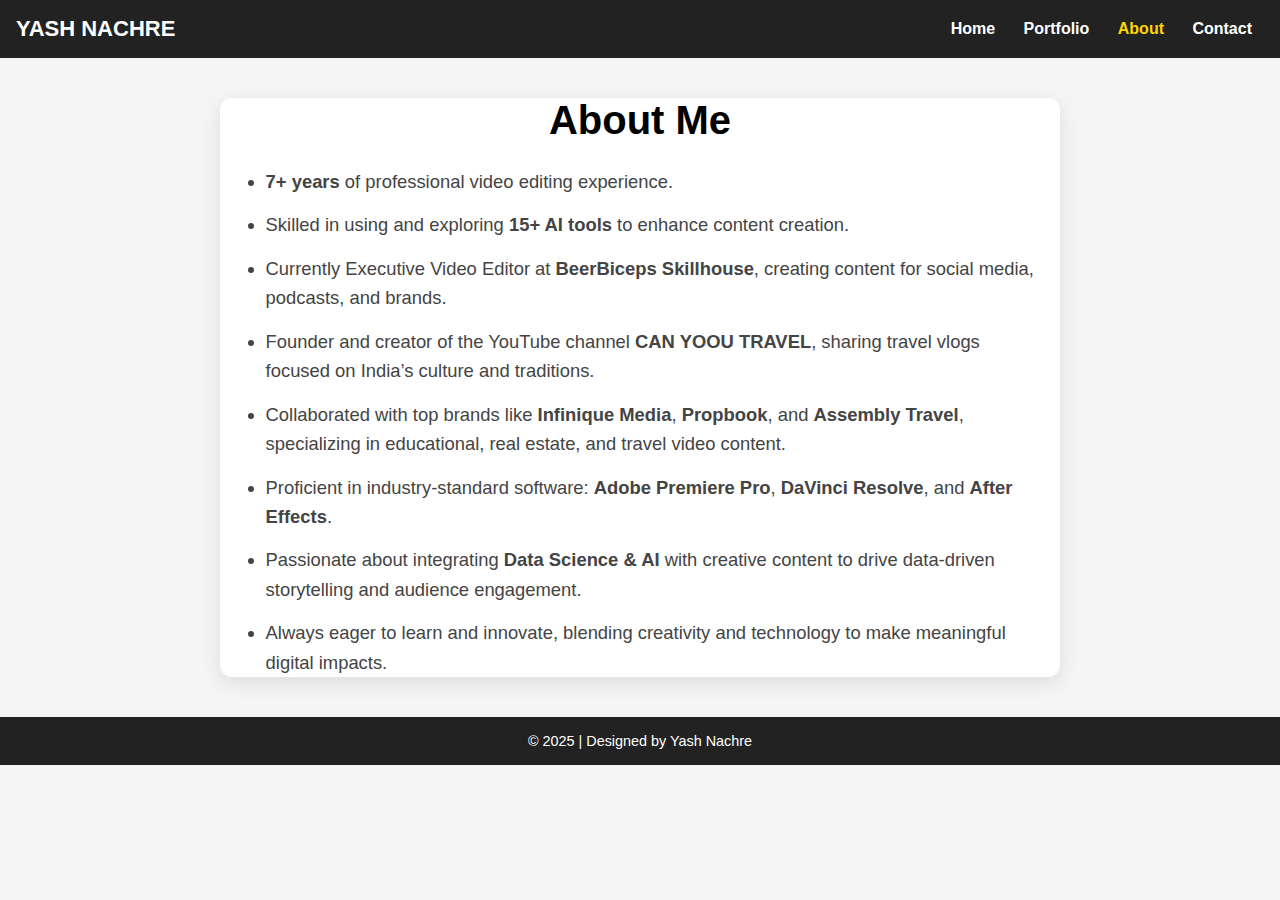
<file: about.html>
<!DOCTYPE html>
<html lang="en">
<head>
  <meta charset="UTF-8" />
  <meta name="viewport" content="width=device-width, initial-scale=1" />
  <title>About | YASH NACHRE</title>
  <link rel="stylesheet" href="style.css" />
  <style>
    body {
      font-family: Arial, sans-serif;
      margin: 0;
      background: #f5f5f5;
      color: #222;
    }

    header,
    footer {
      background: #222;
      color: white;
      text-align: center;
      padding: 1rem;
    }

    nav a {
      color: white;
      text-decoration: none;
      margin: 0 12px;
      font-weight: 600;
      font-size: 1rem;
    }

    nav a:hover,
    nav a.active {
      color: gold;
    }

    .container {
      max-width: 800px;
      margin: 40px auto;
      padding: 0 20px;
      background: white;
      border-radius: 12px;
      box-shadow: 0 6px 20px rgba(0, 0, 0, 0.1);
      text-align: left;
    }

    h2 {
      color: black;
      font-size: 2.5rem;
      margin-bottom: 24px;
      text-align: center;
      font-weight: 700;
    }

    ul.about-list {
      list-style-type: disc;
      padding-left: 1.6rem;
      font-size: 1.15rem;
      line-height: 1.6;
      color: #444;
    }

    ul.about-list li {
      margin-bottom: 14px;
    }

    footer p {
      margin: 0;
      font-size: 0.9rem;
    }
  </style>
</head>
<body>

<header>
  <h1>YASH NACHRE</h1>
  <nav>
    <a href="index.html">Home</a>
    <a href="portfolio.html">Portfolio</a>
    <a href="about.html" class="active">About</a>
    <a href="contact.html">Contact</a>
  </nav>
</header>

<div class="container">
  <h2>About Me</h2>
  <ul class="about-list">
    <li><strong>7+ years</strong> of professional video editing experience.</li>
    <li>Skilled in using and exploring <strong>15+ AI tools</strong> to enhance content creation.</li>
    <li>Currently Executive Video Editor at <strong>BeerBiceps Skillhouse</strong>, creating content for social media, podcasts, and brands.</li>
    <li>Founder and creator of the YouTube channel <strong>CAN YOOU TRAVEL</strong>, sharing travel vlogs focused on India’s culture and traditions.</li>
    <li>Collaborated with top brands like <strong>Infinique Media</strong>, <strong>Propbook</strong>, and <strong>Assembly Travel</strong>, specializing in educational, real estate, and travel video content.</li>
    <li>Proficient in industry-standard software: <strong>Adobe Premiere Pro</strong>, <strong>DaVinci Resolve</strong>, and <strong>After Effects</strong>.</li>
    <li>Passionate about integrating <strong>Data Science & AI</strong> with creative content to drive data-driven storytelling and audience engagement.</li>
    <li>Always eager to learn and innovate, blending creativity and technology to make meaningful digital impacts.</li>
  </ul>
</div>

<footer>
  <p>© 2025 | Designed by Yash Nachre</p>
</footer>

</body>
</html>
</file>
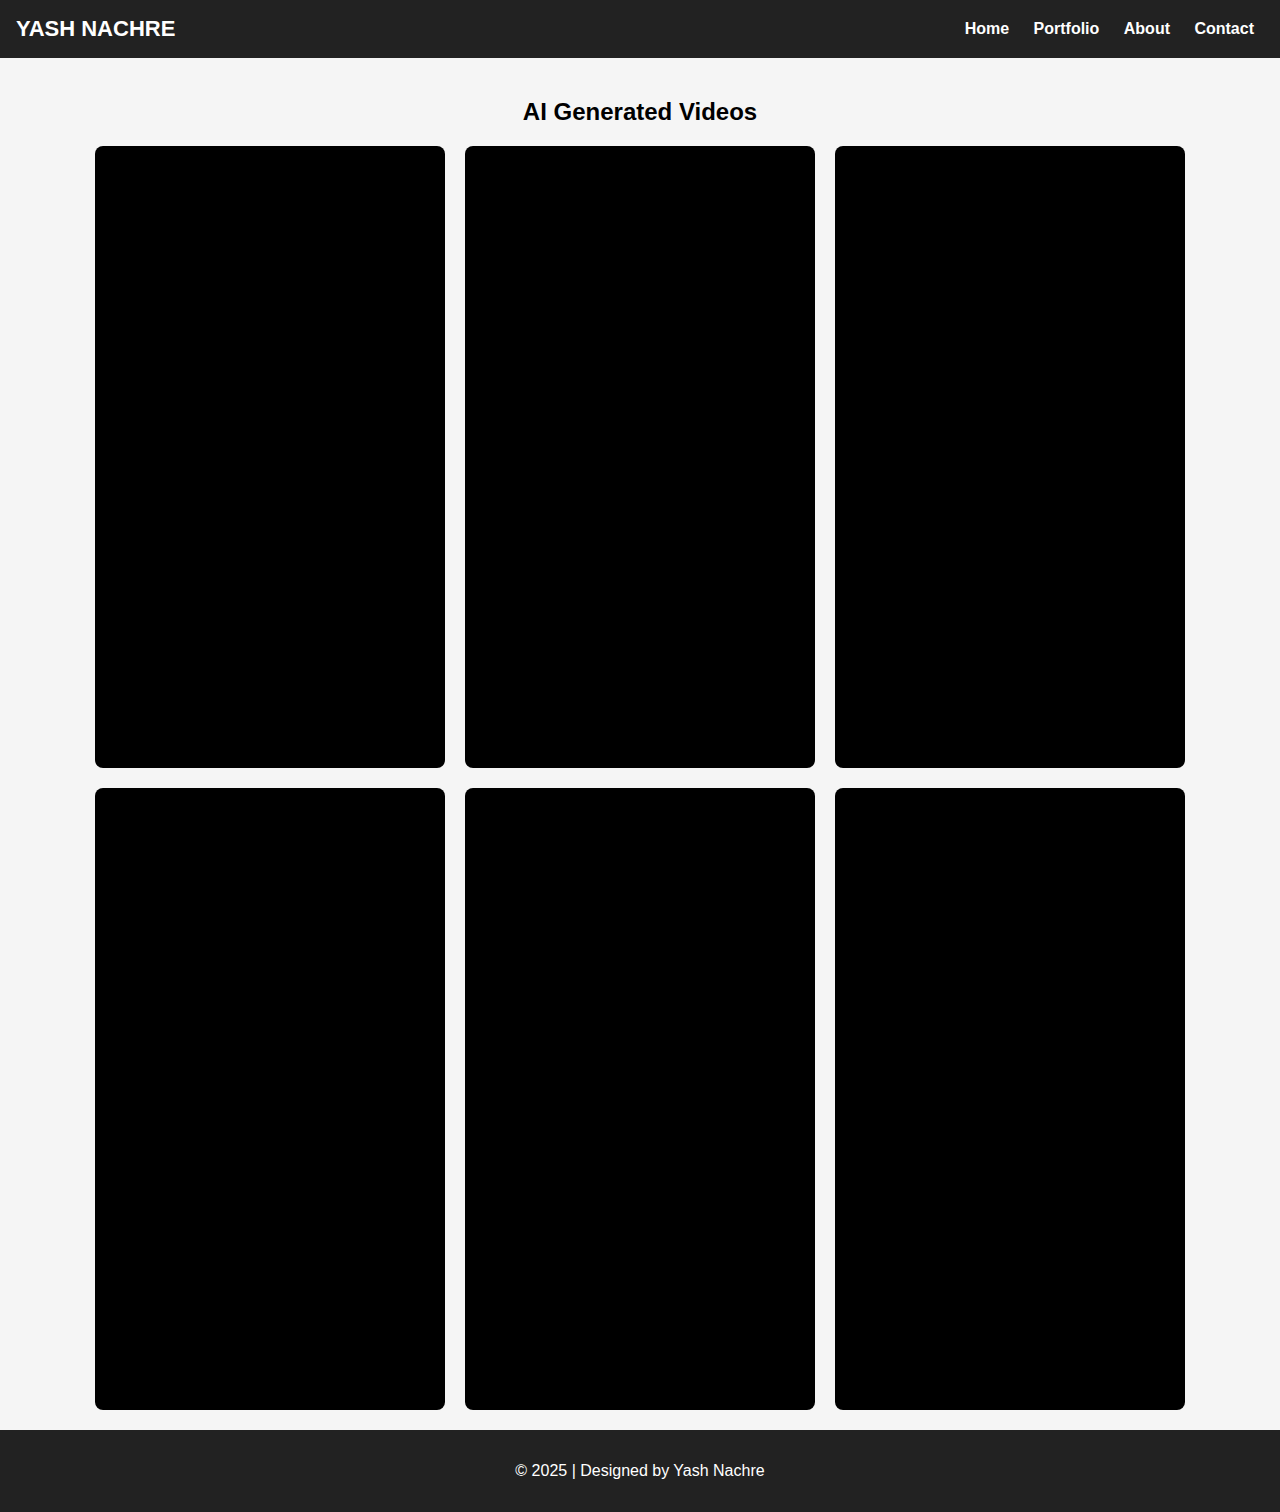
<file: ai-videos.html>
<!DOCTYPE html>
<html lang="en">
<head>
    <meta charset="UTF-8" />
    <meta name="viewport" content="width=device-width, initial-scale=1" />
    <title>AI Generated Videos | YASH NACHRE</title>
    <link rel="stylesheet" href="style.css" />
    <style>
        body {
            display: flex;
            flex-direction: column;
            min-height: 100vh;
            margin: 0;
            background: #f5f5f5;
            font-family: Arial, sans-serif;
        }
        header,
        footer {
            background: #222;
            color: white;
            text-align: center;
            padding: 1rem;
        }
        nav a {
            color: white;
            text-decoration: none;
            margin: 0 10px;
        }
        .container {
            flex: 1;
            padding: 20px;
            text-align: center;
        }
        .grid {
            display: flex;
            flex-wrap: wrap;
            justify-content: center;
            gap: 20px;
        }
        .video-wrapper {
            aspect-ratio: 9 / 16;
            width: 350px;
            background: black;
            display: flex;
            justify-content: center;
            align-items: center;
            border-radius: 8px;
            overflow: hidden;
        }
        iframe {
            width: 100%;
            height: 100%;
            border: none;
        }
        @media (max-width: 500px) {
            .video-wrapper {
                width: 100%;
            }
        }
    </style>
</head>
<body>

<header>
    <h1>YASH NACHRE</h1>
    <nav>
        <a href="index.html">Home</a>
        <a href="portfolio.html">Portfolio</a>
        <a href="about.html">About</a>
        <a href="contact.html">Contact</a>
    </nav>
</header>

<div class="container">
    <h2>AI Generated Videos</h2>
    <div class="grid">
        <div class="video-wrapper">
            <iframe src="https://drive.google.com/file/d/1MMME0P5T2hgxYnnAs2hjR4BjAht7Y6rM/preview" allow="autoplay"></iframe>
        </div>
        <div class="video-wrapper">
            <iframe src="https://drive.google.com/file/d/1f5dgDF1bq-2R2-cSixNAldfKCE-9ws2Y/preview" allow="autoplay"></iframe>
        </div>
        <div class="video-wrapper">
            <iframe src="https://drive.google.com/file/d/19jJ7YDtiosYjiu6g6j9jJiyU4vgFNxD5/preview" allow="autoplay"></iframe>
        </div>
        <div class="video-wrapper">
            <iframe src="https://drive.google.com/file/d/1H-L7W_tNSZP0a8FxtxHq3RGRFGhyQLOb/preview" allow="autoplay"></iframe>
        </div>
        <div class="video-wrapper">
            <iframe src="https://drive.google.com/file/d/1YjQ50-KTPjN1jWjR_onScV64XEoKUbUu/preview" allow="autoplay"></iframe>
        </div>
        <div class="video-wrapper">
            <iframe src="https://drive.google.com/file/d/1smSvJNY668_dUM7RrK7I0NuW74a_STqv/preview" allow="autoplay"></iframe>
        </div>
    
    </div>
</div>

<footer>
    <p>© 2025 | Designed by Yash Nachre</p>
</footer>

</body>
</html>
</file>
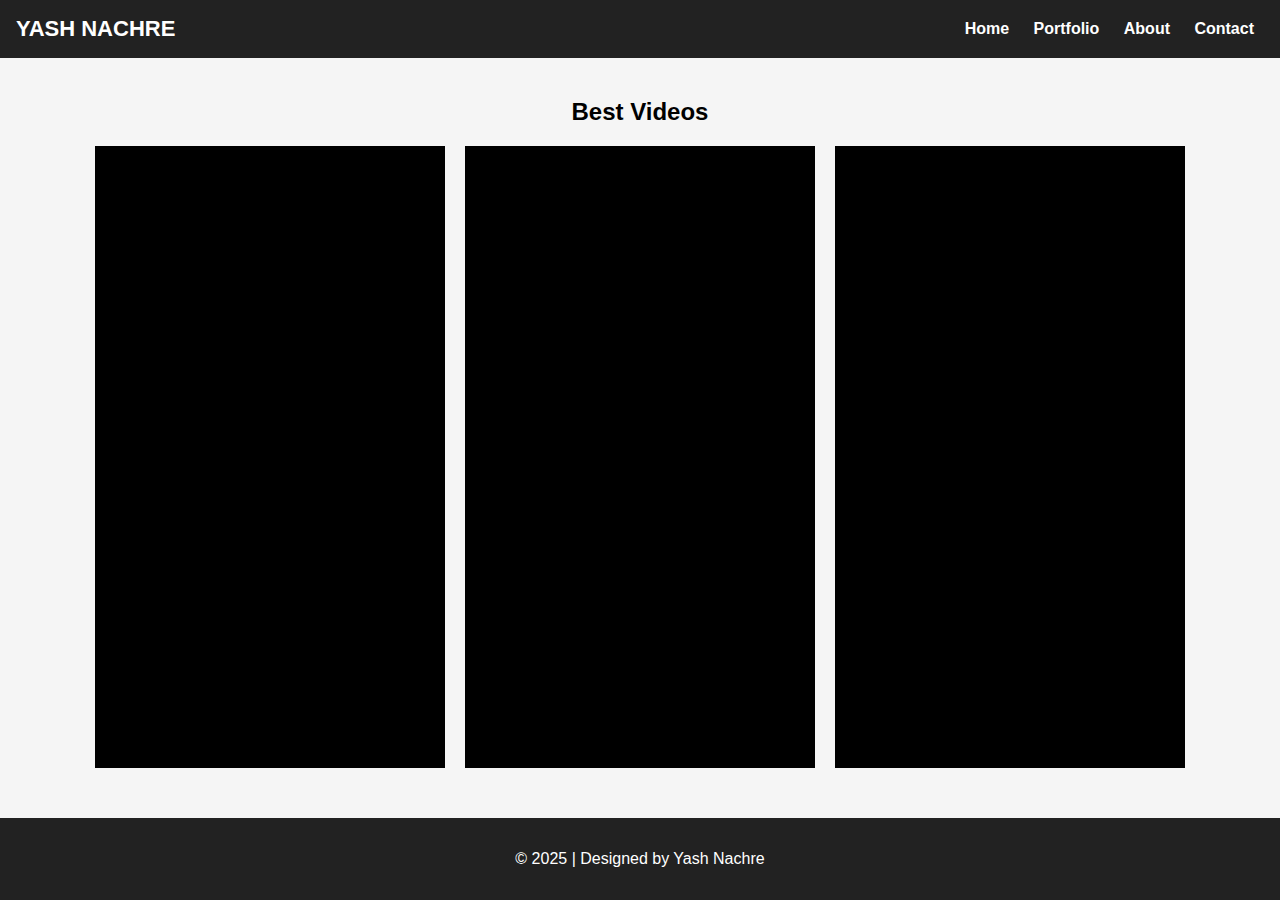
<file: best-videos.html>
<!DOCTYPE html>
<html lang="en">
<head>
    <meta charset="UTF-8">
    <meta name="viewport" content="width=device-width, initial-scale=1.0">
    <title>Best Videos | YASH NACHRE </title>
    <link rel="stylesheet" href="style.css">
    <style>
        body {
            display: flex;
            flex-direction: column;
            min-height: 100vh;
            margin: 0;
            background: #f5f5f5;
            font-family: Arial, sans-serif;
        }

        header, footer {
            background: #222;
            color: white;
            text-align: center;
            padding: 1rem;
        }

        nav a {
            color: white;
            text-decoration: none;
            margin: 0 10px;
        }

        .container {
            flex: 1;
            padding: 20px;
            text-align: center;
        }

        .grid {
            display: flex;
            flex-wrap: wrap;
            justify-content: center;
            gap: 20px;
        }

        .video-wrapper {
            aspect-ratio: 9 / 16;
            width: 350px;
            background: black;
            display: flex;
            justify-content: center;
            align-items: center;
            border-radius: 0px;
            overflow: hidden;
        }

        iframe {
            width: 100%;
            height: 100%;
            border: none;
        }
    </style>
</head>
<body>

<header>
    <h1>YASH NACHRE</h1>
    <nav>
        <a href="index.html">Home</a>
        <a href="portfolio.html" class="active">Portfolio</a>
        <a href="about.html">About</a>
        <a href="contact.html">Contact</a>
    </nav>
</header>

<div class="container">
    <h2>Best Videos</h2>
    <div class="grid">
        <div class="video-wrapper">
            <iframe src="https://drive.google.com/file/d/1VDo1Zg_m2cnG_gtoc-y1VavjPCH6z2Vw/preview" allow="autoplay"></iframe>
        </div>
        <div class="video-wrapper">
            <iframe src="https://drive.google.com/file/d/1FK3FFHeSm4TByrw3MNboFmu7dtVOvdio/preview" allow="autoplay"></iframe>
        </div>
        <div class="video-wrapper">
            <iframe src="https://drive.google.com/file/d/1lwot_o9aLJf7PHTEOgIT7v6i4ZiG0JvF/preview" allow="autoplay"></iframe>
        </div>
    </div>
</div>

<footer>
    <p>© 2025 | Designed by Yash Nachre</p>
</footer>

</body>
</html>
</file>
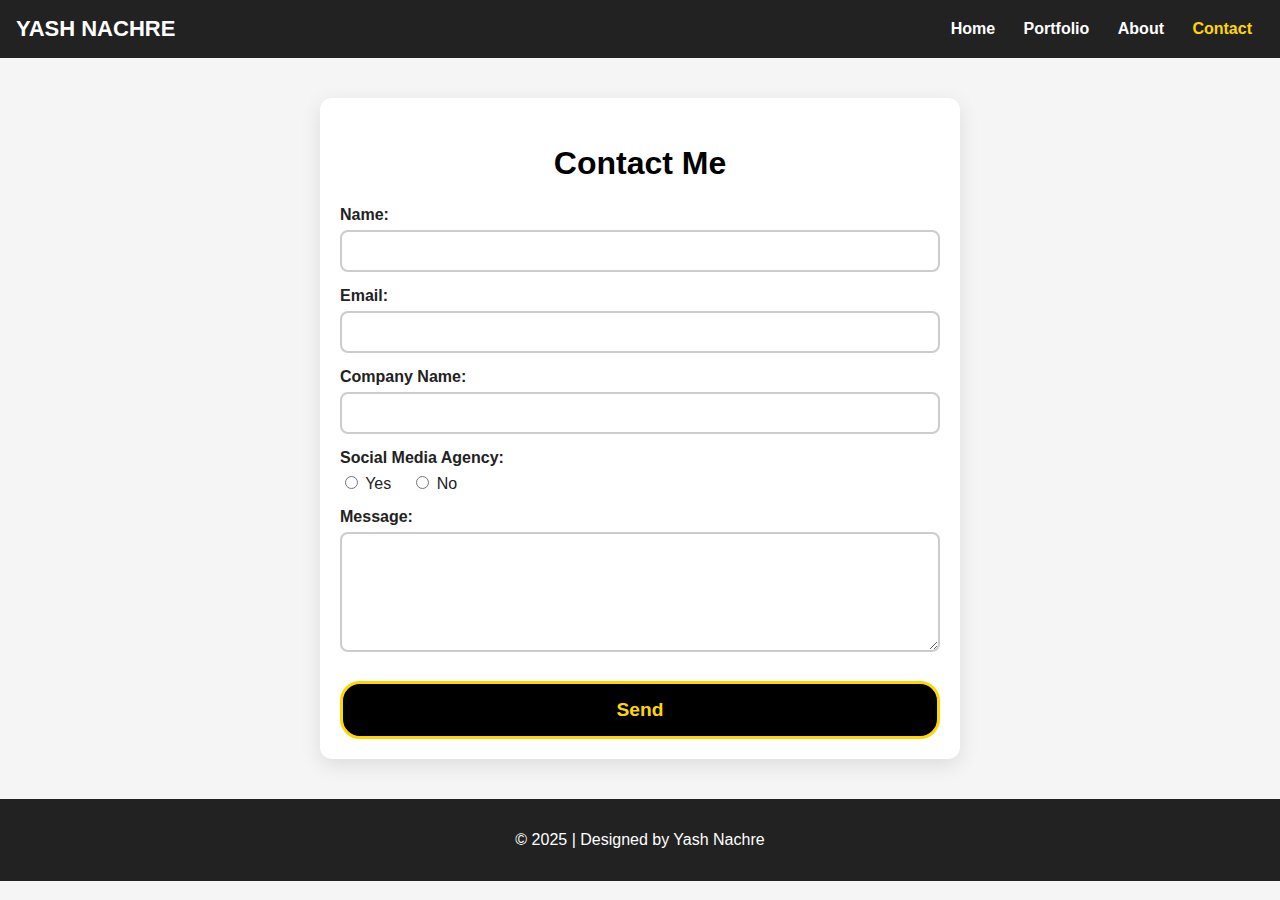
<file: contact.html>
<!DOCTYPE html>
<html lang="en">
<head>
  <meta charset="UTF-8" />
  <meta name="viewport" content="width=device-width, initial-scale=1" />
  <title>Contact | YASH NACHRE</title>
  <link rel="stylesheet" href="style.css" />
  <style>
    body {
      font-family: Arial, sans-serif;
      margin: 0;
      background: #f5f5f5;
      color: #222;
    }
    header, footer {
      background: #222;
      color: white;
      text-align: center;
      padding: 1rem;
    }
    nav a {
      color: white;
      text-decoration: none;
      margin: 0 12px;
      font-weight: 600;
      font-size: 1rem;
    }
    nav a:hover,
    nav a.active {
      color: gold;
    }
    .container {
      max-width: 600px;
      margin: 40px auto;
      padding: 20px;
      background: white;
      border-radius: 12px;
      box-shadow: 0 6px 20px rgba(0, 0, 0, 0.1);
    }
    h2 {
      text-align: center;
      font-weight: 700;
      margin-bottom: 24px;
      font-size: 2rem;
      color: #000;
    }
    form label {
      display: block;
      margin: 15px 0 6px;
      font-weight: 600;
    }
    input[type="text"],
    input[type="email"],
    textarea,
    select {
      width: 100%;
      padding: 10px;
      border: 2px solid #ccc;
      border-radius: 8px;
      font-size: 1rem;
      box-sizing: border-box;
      transition: border-color 0.3s ease;
    }
    input[type="text"]:focus,
    input[type="email"]:focus,
    textarea:focus,
    select:focus {
      border-color: gold;
      outline: none;
    }
    textarea {
      resize: vertical;
      min-height: 120px;
    }
    .radio-group {
      display: flex;
      gap: 20px;
      margin-top: 6px;
    }
    .radio-group label {
      font-weight: normal;
      margin: 0;
      cursor: pointer;
    }
    button.button {
      margin-top: 25px;
      width: 100%;
      padding: 15px;
      background: black;
      color: gold;
      font-size: 1.2rem;
      font-weight: 700;
      border: 3px solid gold;
      border-radius: 20px;
      cursor: pointer;
      transition: background-color 0.3s ease, color 0.3s ease;
    }
    button.button:hover {
      background: gold;
      color: black;
      border-color: black;
    }
  </style>
</head>
<body>

<header>
  <h1>YASH NACHRE</h1>
  <nav>
    <a href="index.html">Home</a>
    <a href="portfolio.html">Portfolio</a>
    <a href="about.html">About</a>
    <a href="contact.html" class="active">Contact</a>
  </nav>
</header>

<div class="container">
  <h2>Contact Me</h2>
  <form action="mailto:yashnachre24@gmail.com" method="post" enctype="text/plain" onsubmit="return confirm('This will open your email client to send the message. Continue?');">
    <label for="name">Name:</label>
    <input type="text" id="name" name="Name" required />

    <label for="email">Email:</label>
    <input type="email" id="email" name="Email" required />

    <label for="company">Company Name:</label>
    <input type="text" id="company" name="Company Name" />

    <label>Social Media Agency:</label>
    <div class="radio-group">
      <label><input type="radio" name="Social Media Agency" value="Yes" required /> Yes</label>
      <label><input type="radio" name="Social Media Agency" value="No" /> No</label>
    </div>

    <label for="message">Message:</label>
    <textarea id="message" name="Message" required></textarea>

    <button type="submit" class="button">Send</button>
  </form>
</div>

<footer>
  <p>© 2025 | Designed by Yash Nachre</p>
</footer>

</body>
</html>
</file>
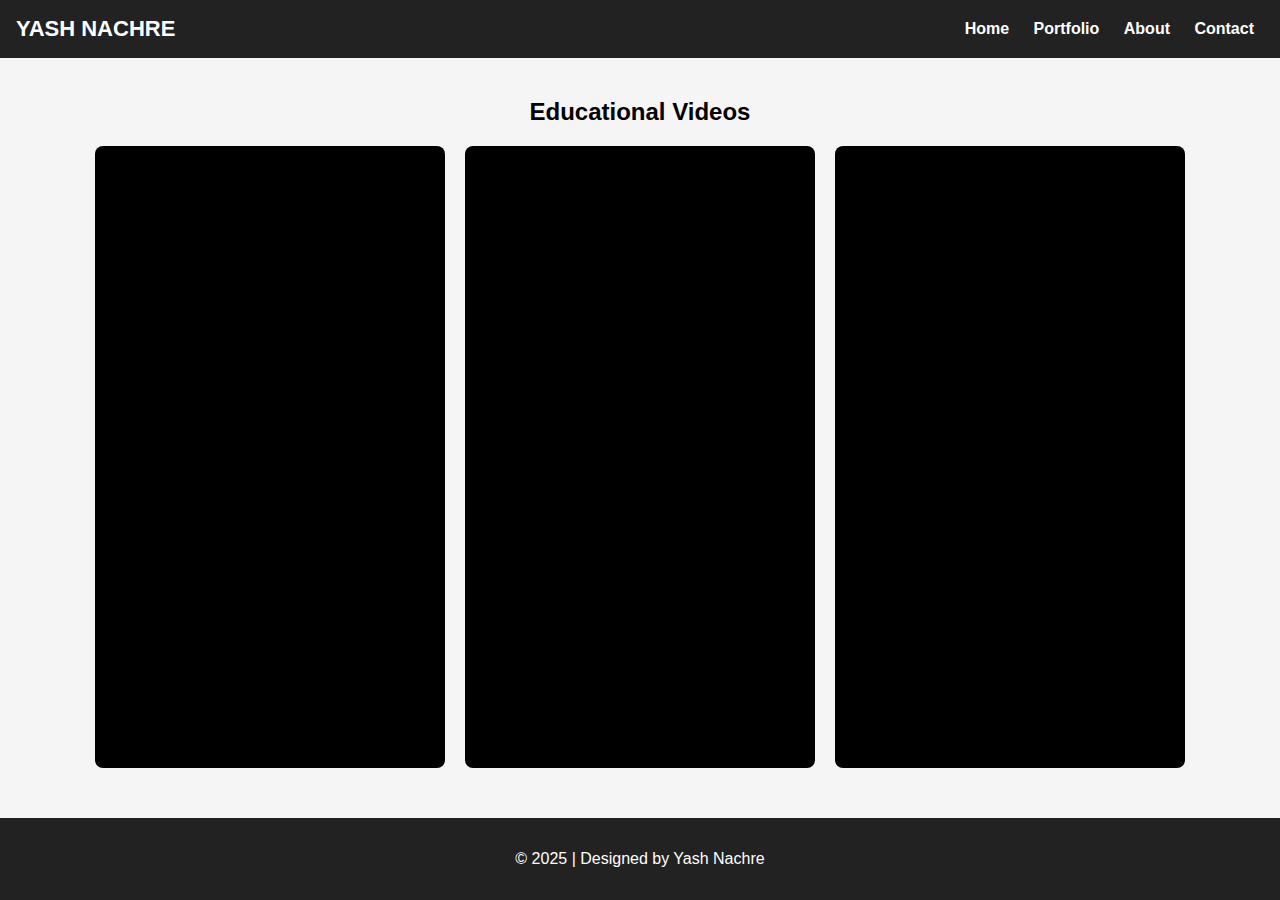
<file: educational.html>
<!DOCTYPE html>
<html lang="en">
<head>
    <meta charset="UTF-8">
    <meta name="viewport" content="width=device-width, initial-scale=1.0">
    <title>Educational Videos | YASH NACHRE </title>
    <link rel="stylesheet" href="style.css">
    <style>
        body {
            display: flex;
            flex-direction: column;
            min-height: 100vh;
            margin: 0;
            background: #f5f5f5;
            font-family: Arial, sans-serif;
        }

        header, footer {
            background: #222;
            color: white;
            text-align: center;
            padding: 1rem;
        }

        nav a {
            color: white;
            text-decoration: none;
            margin: 0 10px;
        }

        .container {
            flex: 1;
            padding: 20px;
            text-align: center;
        }

        .grid {
            display: flex;
            flex-wrap: wrap;
            justify-content: center;
            gap: 20px;
        }

        .video-wrapper {
            aspect-ratio: 9 / 16;
            width: 350px;
            background: black;
            display: flex;
            justify-content: center;
            align-items: center;
            border-radius: 8px;
            overflow: hidden;
        }

        iframe {
            width: 100%;
            height: 100%;
            border: none;
        }
    </style>
</head>
<body>

<header>
    <h1>YASH NACHRE</h1>
    <nav>
        <a href="index.html">Home</a>
        <a href="portfolio.html" class="active">Portfolio</a>
        <a href="about.html">About</a>
        <a href="contact.html">Contact</a>
    </nav>
</header>

<div class="container">
    <h2>Educational Videos</h2>
    <div class="grid">
        <div class="video-wrapper">
            <iframe src="https://drive.google.com/file/d/160pyNB1gSYY9GG8d59i5fZnSrkN-n6su/preview" allow="autoplay"></iframe>
        </div>
        <div class="video-wrapper">
            <iframe src="https://drive.google.com/file/d/1gzmtm_G0Z3S0r6ZBjLa1XEUdpWGqEaGr/preview" allow="autoplay"></iframe>
        </div>
        <div class="video-wrapper">
            <iframe src="https://drive.google.com/file/d/19wZjIXzOToAuJ5Zze53b80kP4eG9-ULh/preview" allow="autoplay"></iframe>
        </div>
    </div>
</div>

<footer>
    <p>© 2025 | Designed by Yash Nachre</p>
</footer>

</body>
</html>
</file>
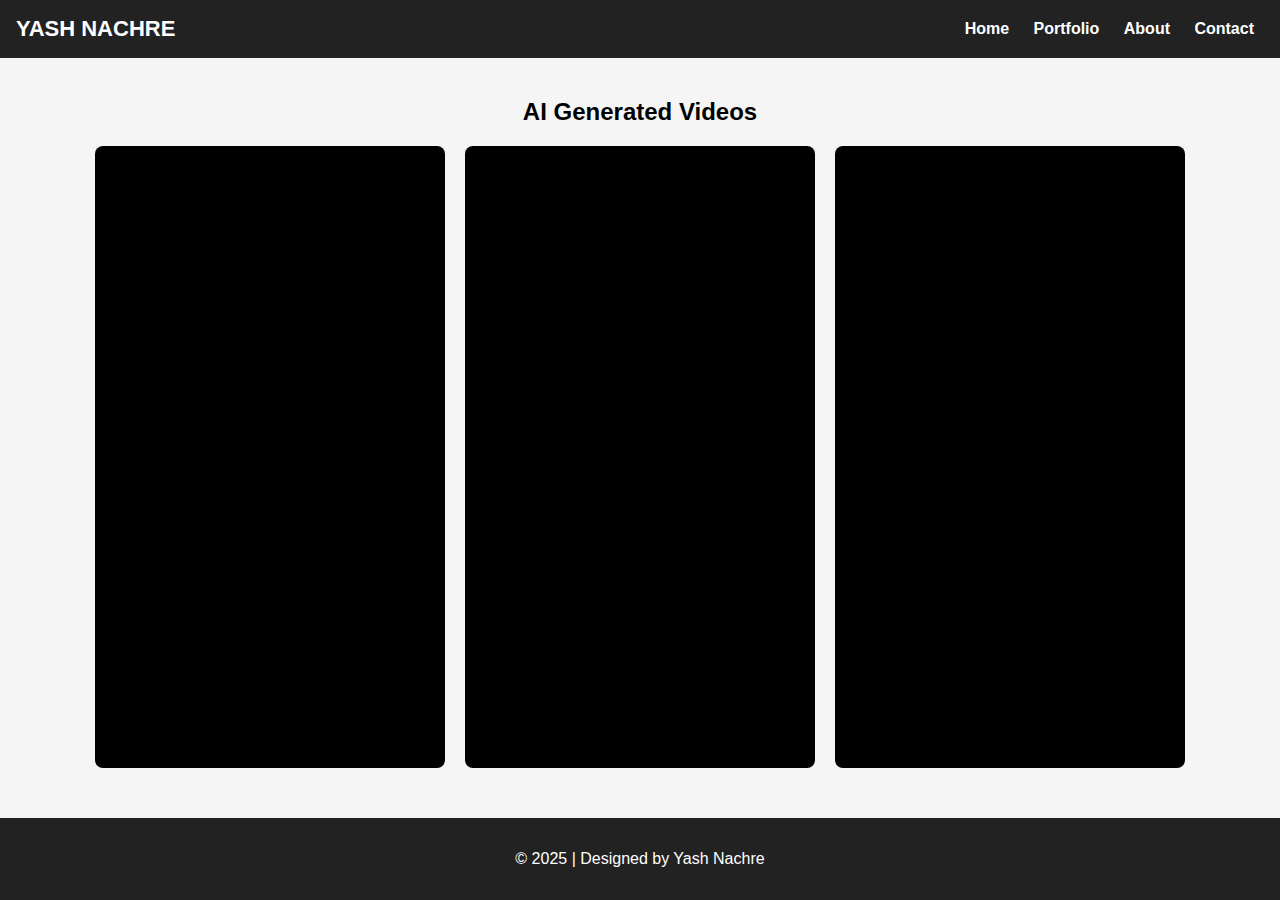
<file: events.html>
<!DOCTYPE html>
<html lang="en">
<head>
    <meta charset="UTF-8">
    <meta name="viewport" content="width=device-width, initial-scale=1.0">
    <title>AI Generated Videos | CAN YOOU TRAVEL</title>
    <link rel="stylesheet" href="style.css">
    <style>
        body {
            display: flex;
            flex-direction: column;
            min-height: 100vh;
            margin: 0;
            background: #f5f5f5;
            font-family: Arial, sans-serif;
        }
        header, footer {
            background: #222;
            color: white;
            text-align: center;
            padding: 1rem;
        }
        nav a {
            color: white;
            text-decoration: none;
            margin: 0 10px;
        }
        .container {
            flex: 1;
            padding: 20px;
            text-align: center;
        }
        .grid {
            display: flex;
            flex-wrap: wrap;
            justify-content: center;
            gap: 20px;
        }
        .video-wrapper {
            aspect-ratio: 9 / 16;
            width: 350px;
            background: black;
            display: flex;
            justify-content: center;
            align-items: center;
            border-radius: 8px;
            overflow: hidden;
        }
        iframe {
            width: 100%;
            height: 100%;
            border: none;
        }
        @media (max-width: 500px) {
            .video-wrapper {
                width: 100%;
            }
        }
    </style>
</head>
<body>

<header>
    <h1>YASH NACHRE</h1>
    <nav>
        <a href="index.html">Home</a>
        <a href="portfolio.html">Portfolio</a>
        <a href="about.html">About</a>
        <a href="contact.html">Contact</a>
    </nav>
</header>

<div class="container">
    <h2>AI Generated Videos</h2>
    <div class="grid">
        <div class="video-wrapper">
            <iframe src="https://drive.google.com/file/d/1r1HDlNM4_6uIfnZngF7Om3a-kB7ce5O-/preview" allow="autoplay"></iframe>
        </div>
        <div class="video-wrapper">
            <iframe src="https://drive.google.com/file/d/1gotUhskOIy_CBrOmMIfNVGXfb7w7BO7H/preview" allow="autoplay"></iframe>
        </div>
        <div class="video-wrapper">
            <iframe src="https://drive.google.com/file/d/1AOrqBYitz60LIz1IdVoC7wjOGbaiDSNc/preview" allow="autoplay"></iframe>
        </div>
    </div>
</div>

<footer>
    <p>© 2025 | Designed by Yash Nachre</p>
</footer>

</body>
</html>
</file>
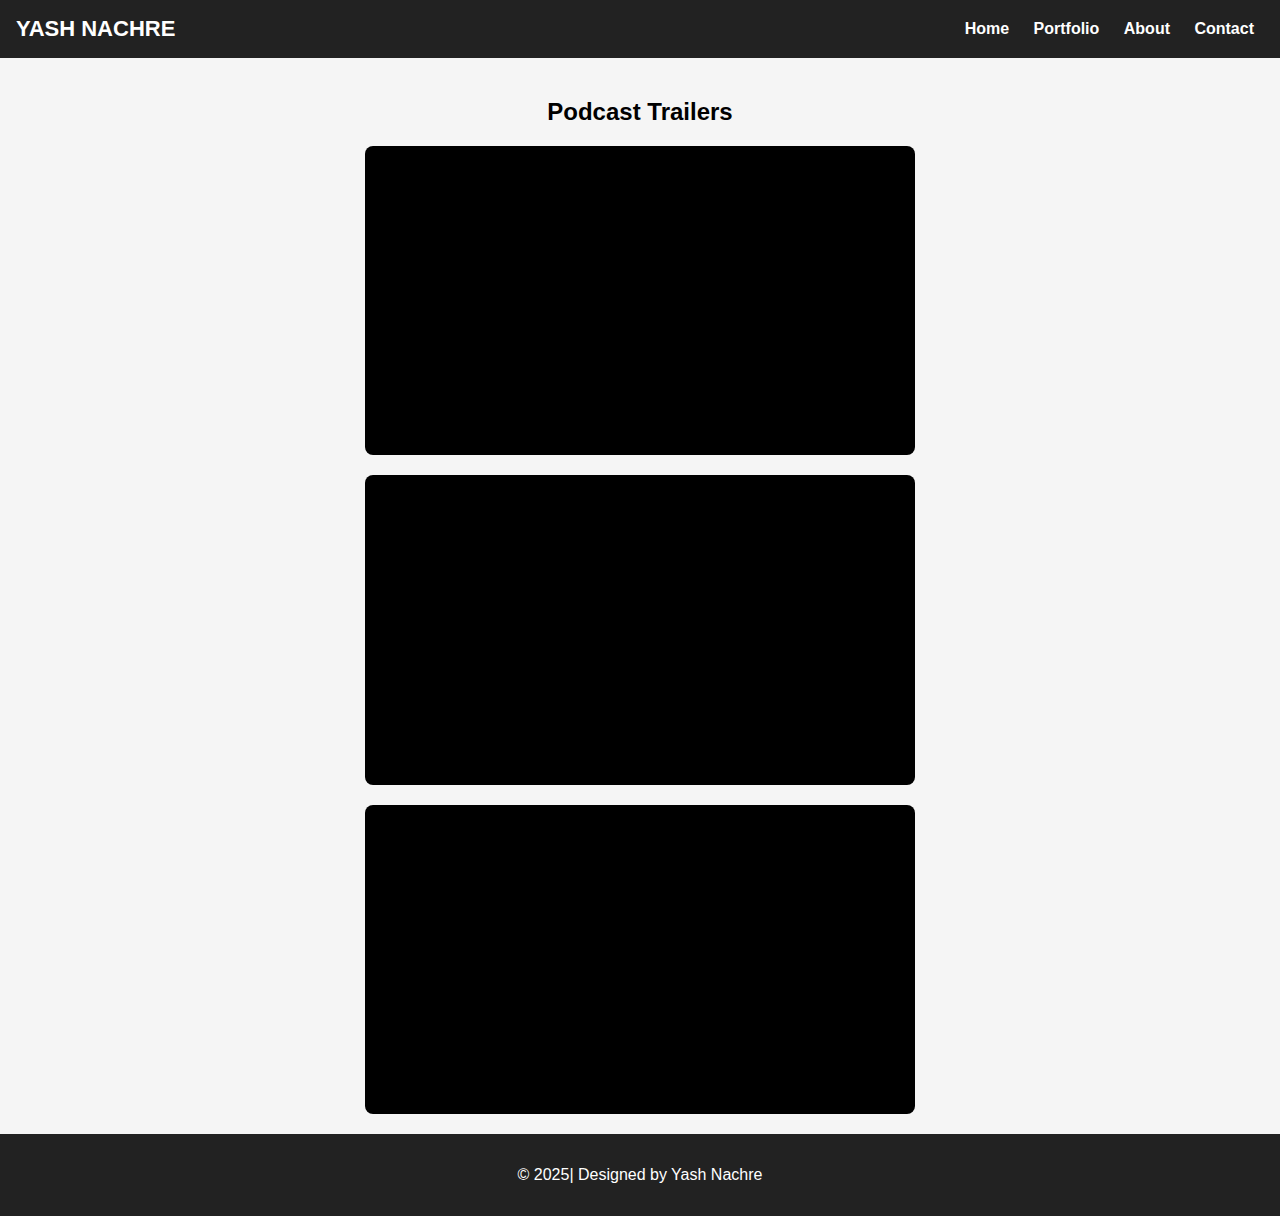
<file: podcasts.html>
<!DOCTYPE html>
<html lang="en">
<head>
    <meta charset="UTF-8">
    <meta name="viewport" content="width=device-width, initial-scale=1.0">
    <title>Podcast Trailers | YASH NACHRE </title>
    <link rel="stylesheet" href="style.css">
    <style>
        body {
            display: flex;
            flex-direction: column;
            min-height: 100vh;
            margin: 0;
            background: #f5f5f5;
            font-family: Arial, sans-serif;
        }
        header, footer {
            background: #222;
            color: white;
            text-align: center;
            padding: 1rem;
        }
        nav a {
            color: white;
            text-decoration: none;
            margin: 0 10px;
        }
        .container {
            flex: 1;
            padding: 20px;
            text-align: center;
        }
        .grid {
            display: flex;
            flex-wrap: wrap;
            justify-content: center;
            gap: 20px;
        }
        .video-wrapper {
            aspect-ratio: 16 / 9;
            width: 550px;
            background: black;
            display: flex;
            justify-content: center;
            align-items: center;
            border-radius: 8px;
            overflow: hidden;
        }
        iframe {
            width: 100%;
            height: 100%;
            border: none;
        }
        @media (max-width: 500px) {
            .video-wrapper {
                width: 100%;
            }
        }
    </style>
</head>
<body>

<header>
    <h1>YASH NACHRE</h1>
    <nav>
        <a href="index.html">Home</a>
        <a href="portfolio.html">Portfolio</a>
        <a href="about.html">About</a>
        <a href="contact.html">Contact</a>
    </nav>
</header>

<div class="container">
    <h2>Podcast Trailers</h2>
    <div class="grid">
        <div class="video-wrapper">
            <iframe src="https://drive.google.com/file/d/1LODEa-_a76V1VUH5yZD1I9YH9TXy3S7O/preview" allow="autoplay"></iframe>
        </div>
        <div class="video-wrapper">
            <iframe src="https://drive.google.com/file/d/1FDY-FfyDRdN1m9wczhNAFGP2cbby42O7/preview" allow="autoplay"></iframe>
        </div>
        <div class="video-wrapper">
            <iframe src="https://drive.google.com/file/d/1m15qG03bqAMSFUnFvcKbJ_64zMlm4qJG/preview" allow="autoplay"></iframe>
        </div>
    </div>
</div>

<footer>
    <p>© 2025| Designed by Yash Nachre</p>
</footer>

</body>
</html>
</file>
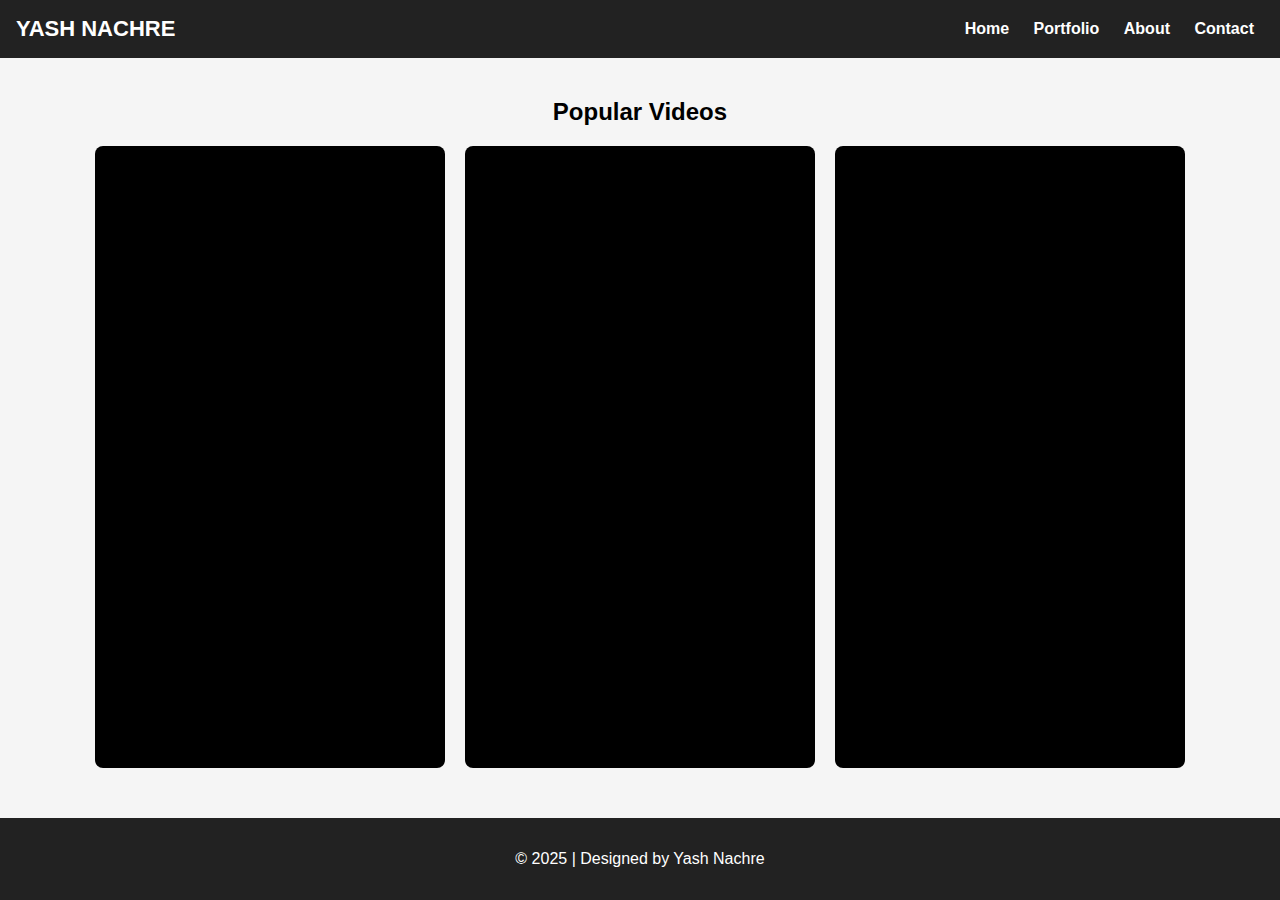
<file: popular.html>
<!DOCTYPE html>
<html lang="en">
<head>
    <meta charset="UTF-8">
    <meta name="viewport" content="width=device-width, initial-scale=1.0">
    <title>Popular Videos | YASH NACHRE</title>
    <link rel="stylesheet" href="style.css">
    <style>
        body {
            display: flex;
            flex-direction: column;
            min-height: 100vh;
            margin: 0;
            background: #f5f5f5;
            font-family: Arial, sans-serif;
        }
        header, footer {
            background: #222;
            color: white;
            text-align: center;
            padding: 1rem;
        }
        nav a {
            color: white;
            text-decoration: none;
            margin: 0 10px;
        }
        .container {
            flex: 1;
            padding: 20px;
            text-align: center;
        }
        .grid {
            display: flex;
            flex-wrap: wrap;
            justify-content: center;
            gap: 20px;
        }
        .video-wrapper {
            aspect-ratio: 9 / 16;
            width: 350px;
            background: black;
            display: flex;
            justify-content: center;
            align-items: center;
            border-radius: 8px;
            overflow: hidden;
        }
        iframe {
            width: 100%;
            height: 100%;
            border: none;
        }
        @media (max-width: 500px) {
            .video-wrapper {
                width: 100%;
            }
        }
    </style>
</head>
<body>

<header>
    <h1>YASH NACHRE</h1>
    <nav>
        <a href="index.html">Home</a>
        <a href="portfolio.html">Portfolio</a>
        <a href="about.html">About</a>
        <a href="contact.html">Contact</a>
    </nav>
</header>

<div class="container">
    <h2>Popular Videos</h2>
    <div class="grid">
        <div class="video-wrapper">
            <iframe src="https://drive.google.com/file/d/1tzx4dkdMBQ1aBZJeyoUKFihAwZPcQi9P/preview" allow="autoplay"></iframe>
        </div>
        <div class="video-wrapper">
            <iframe src="https://drive.google.com/file/d/1uwmZ9SHyseUcTutFexQjF2K18ziwem0_/preview" allow="autoplay"></iframe>
        </div>
        <div class="video-wrapper">
            <iframe src="https://drive.google.com/file/d/1wLR2tSScFE-nbmLss8_sVB5Sz7xdOfEA/preview" allow="autoplay"></iframe>
        </div>
    </div>
</div>

<footer>
    <p>© 2025 | Designed by Yash Nachre</p>
</footer>

</body>
</html>
</file>
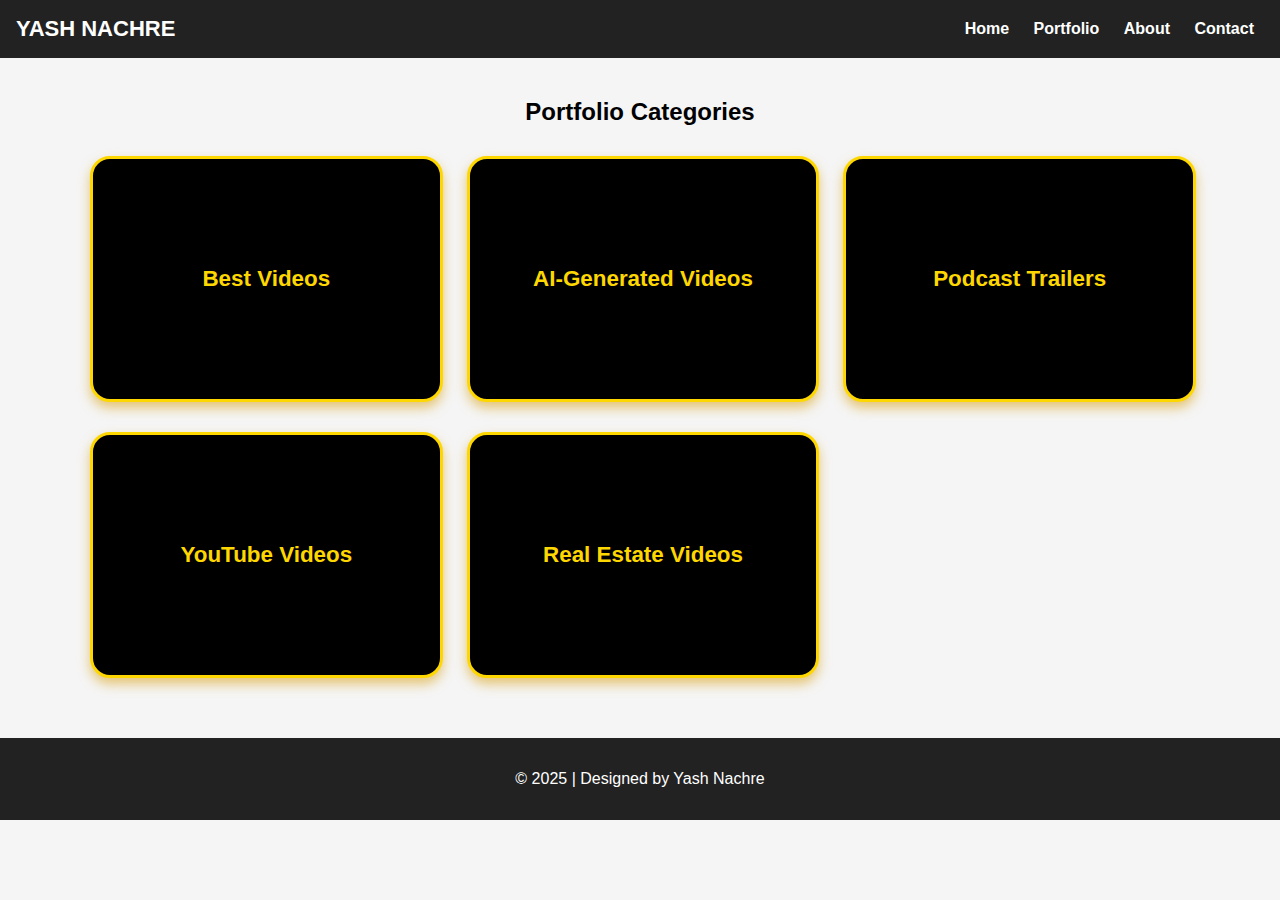
<file: portfolio.html>
<!DOCTYPE html>
<html lang="en">
<head>
  <meta charset="UTF-8" />
  <meta name="viewport" content="width=device-width, initial-scale=1" />
  <title>Portfolio | YASH NACHRE</title>
  <link rel="stylesheet" href="style.css" />
  <style>
    body {
      font-family: Arial, sans-serif;
      margin: 0;
      background: #f5f5f5;
    }

    header,
    footer {
      background: #222;
      color: white;
      text-align: center;
      padding: 1rem;
    }

    nav a {
      color: white;
      text-decoration: none;
      margin: 0 10px;
    }

    .container {
      padding: 20px;
      text-align: center;
    }

    .grid {
      display: grid;
      grid-template-columns: repeat(auto-fit, minmax(260px, 1fr));
      gap: 30px;
      margin-top: 30px;
    }

    .btn-category {
      display: inline-flex;
      background: black;
      color: gold;
      border: 3px solid gold;
      padding: 40px 0;
      font-size: 1.4rem;
      font-weight: 700;
      border-radius: 20px;
      text-decoration: none;
      box-shadow: 0 6px 12px rgba(218, 165, 32, 0.6);
      transition: transform 0.35s cubic-bezier(0.4, 0, 0.2, 1), 
                  box-shadow 0.35s cubic-bezier(0.4, 0, 0.2, 1);
      user-select: none;
      width: 100%;
      justify-content: center;
      align-items: center;
      height: 160px;
      text-align: center;
      cursor: pointer;
    }

    .btn-category:hover {
      background: gold;
      color: black;
      border-color: black;
      box-shadow: 0 12px 24px rgba(218, 165, 32, 0.9);
      transform: scale(1.07);
    }

    footer {
      margin-top: 40px;
    }
  </style>
</head>
<body>

<header>
  <h1>YASH NACHRE</h1>
  <nav>
    <a href="index.html">Home</a>
    <a href="portfolio.html" class="active">Portfolio</a>
    <a href="about.html">About</a>
    <a href="contact.html">Contact</a>
  </nav>
</header>

<div class="container">
  <h2>Portfolio Categories</h2>
  <div class="grid">
    <a href="best-videos.html" class="btn-category">Best Videos</a>
    <a href="ai-videos.html" class="btn-category">AI-Generated Videos</a>
    <a href="podcasts.html" class="btn-category">Podcast Trailers</a>
    <a href="youtube-videos.html" class="btn-category">YouTube Videos</a>
    <a href="real-estate.html" class="btn-category">Real Estate Videos</a>
  </div>
</div>

<footer>
  <p>© 2025 | Designed by Yash Nachre</p>
</footer>

</body>
</html>
</file>
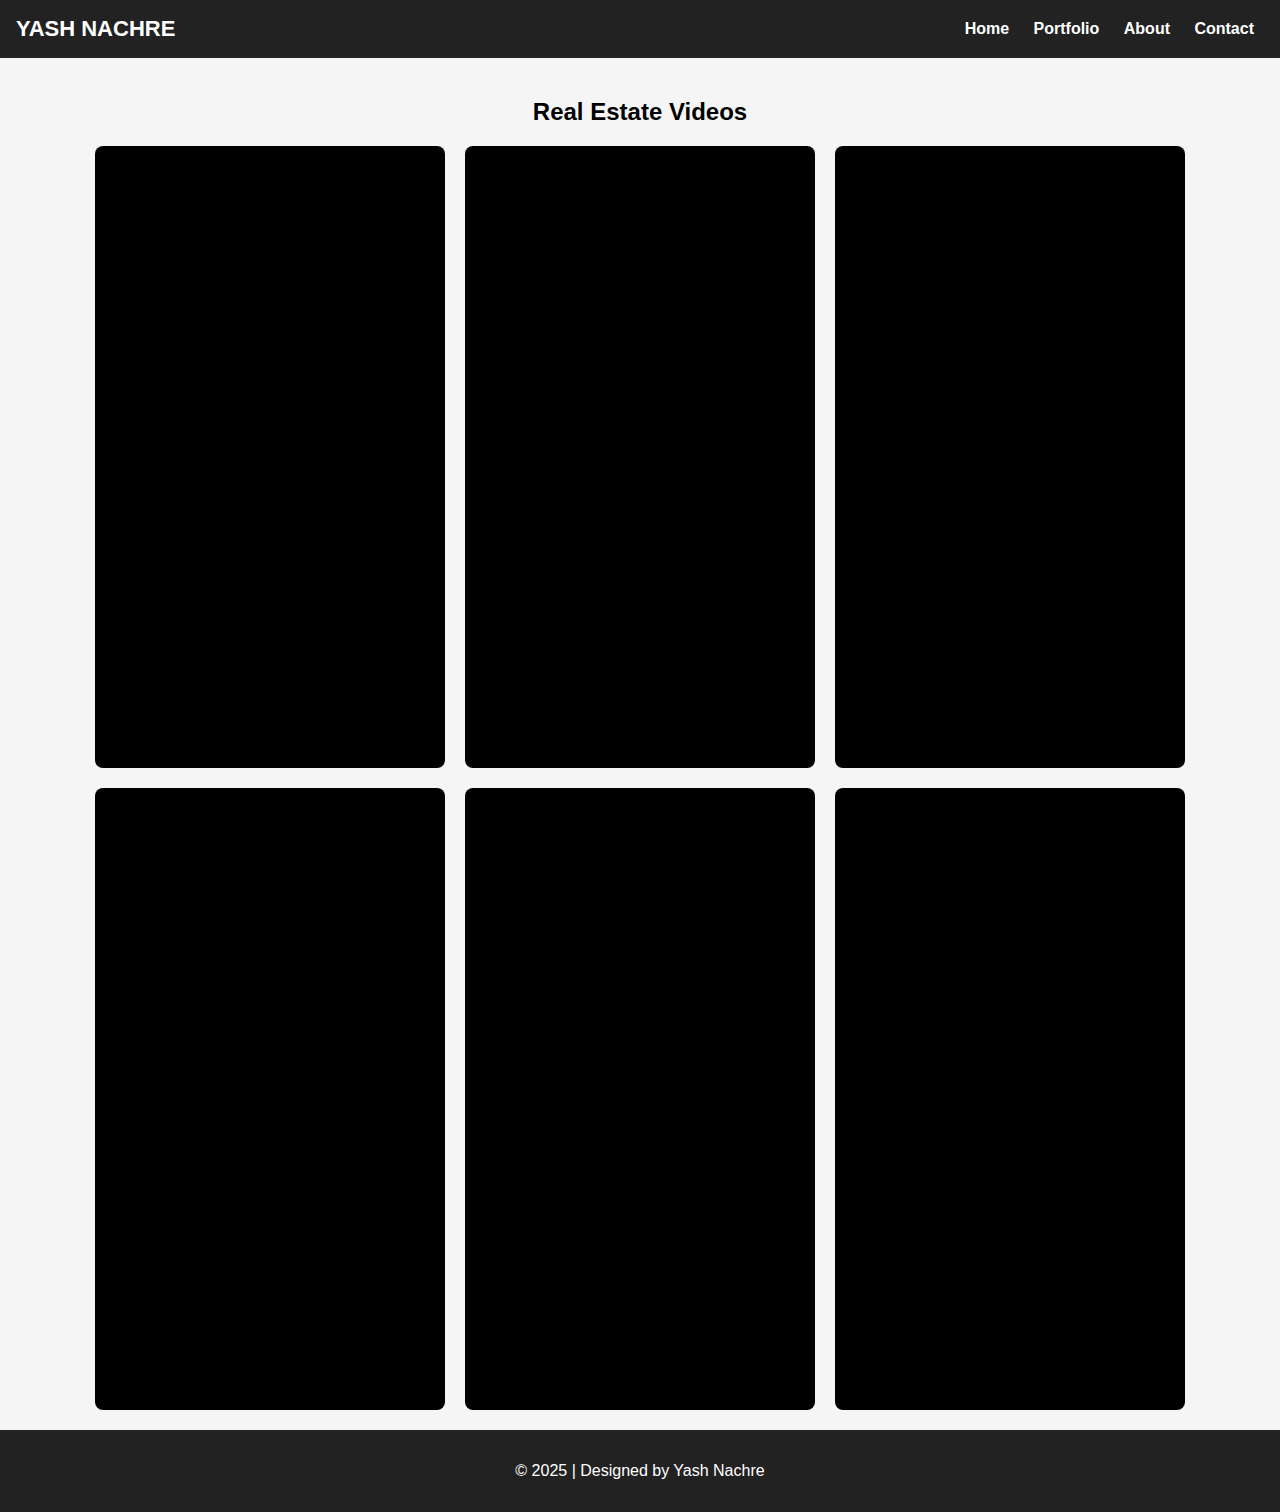
<file: real-estate.html>
<!DOCTYPE html>
<html lang="en">
<head>
    <meta charset="UTF-8">
    <meta name="viewport" content="width=device-width, initial-scale=1.0">
    <title>Real Estate Videos |YASH NACHRE</title>
    <link rel="stylesheet" href="style.css">
    <style>
        body {
            display: flex;
            flex-direction: column;
            min-height: 100vh;
            margin: 0;
            background: #f5f5f5;
            font-family: Arial, sans-serif;
        }
        header, footer {
            background: #222;
            color: white;
            text-align: center;
            padding: 1rem;
        }
        nav a {
            color: white;
            text-decoration: none;
            margin: 0 10px;
        }
        .container {
            flex: 1;
            padding: 20px;
            text-align: center;
        }
        .grid {
            display: flex;
            flex-wrap: wrap;
            justify-content: center;
            gap: 20px;
        }
        .video-wrapper {
            aspect-ratio: 9 / 16;
            width: 350px;
            background: black;
            display: flex;
            justify-content: center;
            align-items: center;
            border-radius: 8px;
            overflow: hidden;
        }
        iframe {
            width: 100%;
            height: 100%;
            border: none;
        }
        @media (max-width: 500px) {
            .video-wrapper {
                width: 100%;
            }
        }
    </style>
</head>
<body>

<header>
    <h1>YASH NACHRE</h1>
    <nav>
        <a href="index.html">Home</a>
        <a href="portfolio.html">Portfolio</a>
        <a href="about.html">About</a>
        <a href="contact.html">Contact</a>
    </nav>
</header>

<div class="container">
    <h2>Real Estate Videos</h2>
    <div class="grid">
        <div class="video-wrapper">
            <iframe src="https://drive.google.com/file/d/1Y454ZTeMIqiyn3qGsqrVL7X9_3FnLdCu/preview" allow="autoplay"></iframe>
        </div>
        <div class="video-wrapper">
            <iframe src="https://drive.google.com/file/d/1wq4mu5Pk2mdxBSMi6KTukDiRY66VxfxB/preview" allow="autoplay"></iframe>
        </div>
        <div class="video-wrapper">
            <iframe src="https://drive.google.com/file/d/1fb05BYDep3M5xv_TA7bM6sXaXsecDWM_/preview" allow="autoplay"></iframe>
        </div>
        <div class="video-wrapper">
            <iframe src="https://drive.google.com/file/d/1XcKOQuo8nyitWJ6FDtWV-INrVdlYyThm/preview" allow="autoplay"></iframe>
        </div>
        <div class="video-wrapper">
            <iframe src="https://drive.google.com/file/d/1L6MS6kJsrbPykCl_Hc1IAFxSncuZ3UD9/preview" allow="autoplay"></iframe>
        </div>
        <div class="video-wrapper">
            <iframe src="https://drive.google.com/file/d/11wCMtpW90CB3jGSM46nsxnb4gO5ZJkYY/preview" allow="autoplay"></iframe>
        </div>
    </div>
</div>

<footer>
    <p>© 2025 | Designed by Yash Nachre</p>
</footer>

</body>
</html>
</file>
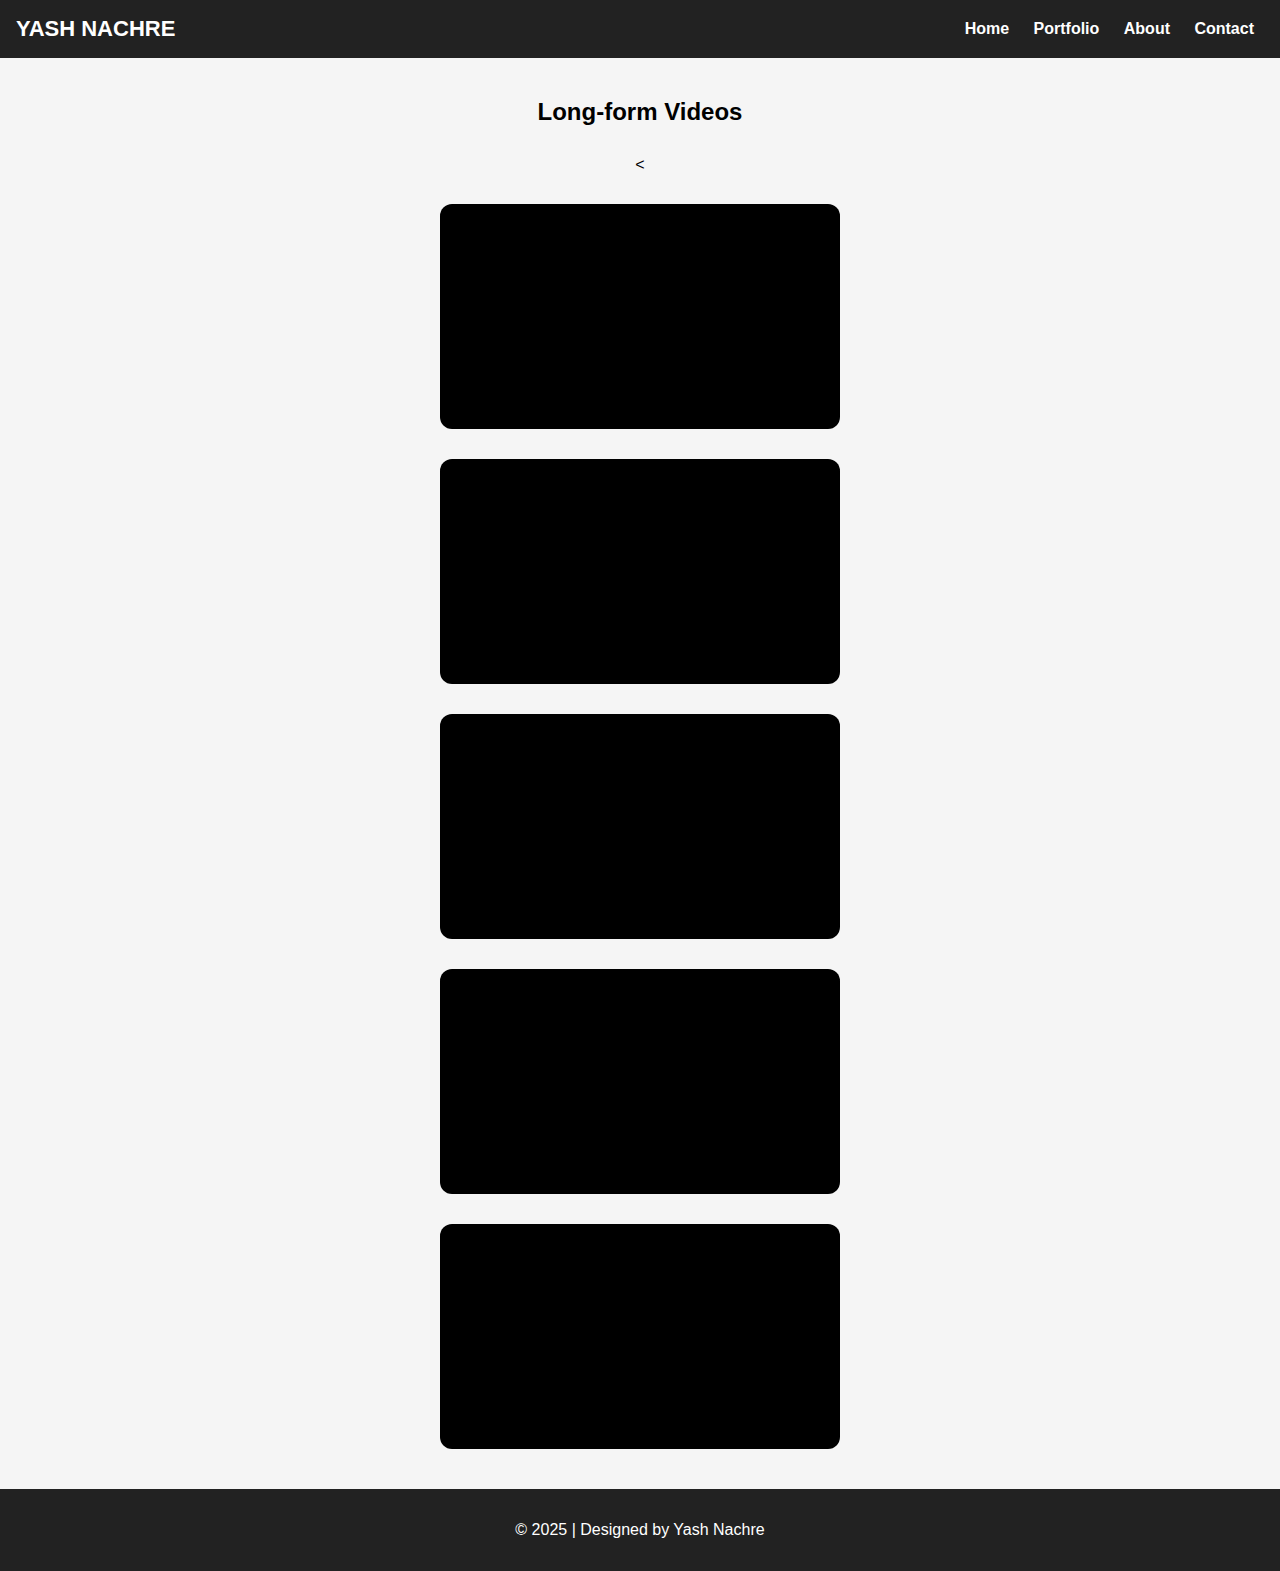
<file: youtube-videos.html>
<!DOCTYPE html>
<html lang="en">
<head>
    <meta charset="UTF-8">
    <meta name="viewport" content="width=device-width, initial-scale=1.0">
    <title>Long-form Videos | YASH NACHRE</title>
    <link rel="stylesheet" href="style.css">
    <style>
        body {
            font-family: Arial, sans-serif;
            margin: 0;
            background: #f5f5f5;
            display: flex;
            flex-direction: column;
            min-height: 100vh;
        }

        header, footer {
            background: #222;
            color: white;
            text-align: center;
            padding: 1rem;
        }

        nav a {
            color: white;
            text-decoration: none;
            margin: 0 10px;
        }

        .container {
            flex: 1;
            padding: 20px;
            text-align: center;
        }

        .grid {
            display: grid;
            grid-template-columns: repeat(auto-fit, minmax(400px, 1fr));
            gap: 30px;
            margin-top: 30px;
        }

        .video-wrapper {
            position: relative;
            width: 100%;
            padding-top: 56.25%; /* 16:9 aspect ratio */
            background: black;
            border-radius: 12px;
            overflow: hidden;
        }

        iframe {
            position: absolute;
            top: 0;
            left: 0;
            width: 100%;
            height: 100%;
            border: none;
        }

        footer {
            margin-top: 20px;
        }

        @media (max-width: 600px) {
            .grid {
                grid-template-columns: 1fr;
                gap: 20px;
            }
        }
    </style>
</head>
<body>

<header>
    <h1>YASH NACHRE</h1>
    <nav>
        <a href="index.html">Home</a>
        <a href="portfolio.html" class="active">Portfolio</a>
        <a href="about.html">About</a>
        <a href="contact.html">Contact</a>
    </nav>
</header>

<div class="container">
    <h2>Long-form Videos</h2>
    <div class="grid">
        <<div class="video-wrapper">
    <iframe src="https://www.youtube.com/embed/jMc51iUEqgg" allowfullscreen></iframe>
</div>

<div class="video-wrapper">
    <iframe src="https://drive.google.com/file/d/1dX106dK5VvrpVLnIV-Mx_Me8oAU6s97H/preview" allowfullscreen></iframe>
</div>

<div class="video-wrapper">
    <iframe src="https://drive.google.com/file/d/1LwTelo4FoueL5l10lzLcTyaitEOTBEuk/preview" allowfullscreen></iframe>
</div>

<div class="video-wrapper">
    <iframe src="https://drive.google.com/file/d/1_O-qRV7EJavNut2qp_IbZIk0zefRsfQU/preview" allowfullscreen></iframe>
</div>

<div class="video-wrapper">
    <iframe src="https://www.youtube.com/embed/AYfEQ2fKTPo" allowfullscreen></iframe>
</div>

    </div>
</div>

<footer>
    <p>© 2025 | Designed by Yash Nachre</p>
</footer>

</body>
</html>
</file>
<file: style.css>
body {
    margin: 0;
    font-family: 'Poppins', sans-serif;
    background: #fff;
    color: #000;
}

header {
    background: #FFD43B;
    padding: 15px 20px;
    display: flex;
    justify-content: space-between;
    align-items: center;
}

header h1 {
    margin: 0;
    font-size: 22px;
}

nav a {
    margin: 0 10px;
    text-decoration: none;
    color: #000;
    font-weight: 600;
}

nav a:hover {
    color: #fff;
}

.container {
    max-width: 1100px;
    margin: auto;
    padding: 20px;
}

.hero {
    text-align: center;
    padding: 60px 20px;
    background: black;
    color: white;
}

.hero h2 {
    font-size: 36px;
    margin-bottom: 10px;
}

.button {
    display: inline-block;
    background: #FFD43B;
    padding: 10px 20px;
    color: black;
    text-decoration: none;
    border-radius: 5px;
    font-weight: bold;
}

.button:hover {
    background: black;
    color: white;
}

.grid {
    display: grid;
    grid-template-columns: repeat(auto-fit, minmax(250px, 1fr));
    gap: 20px;
}

.card {
    background: white;
    border: 2px solid #FFD43B;
    padding: 10px;
    text-align: center;
}

.card img {
    max-width: 100%;
    height: auto;
}

footer {
    text-align: center;
    padding: 15px;
    background: black;
    color: white;
}
</file>
